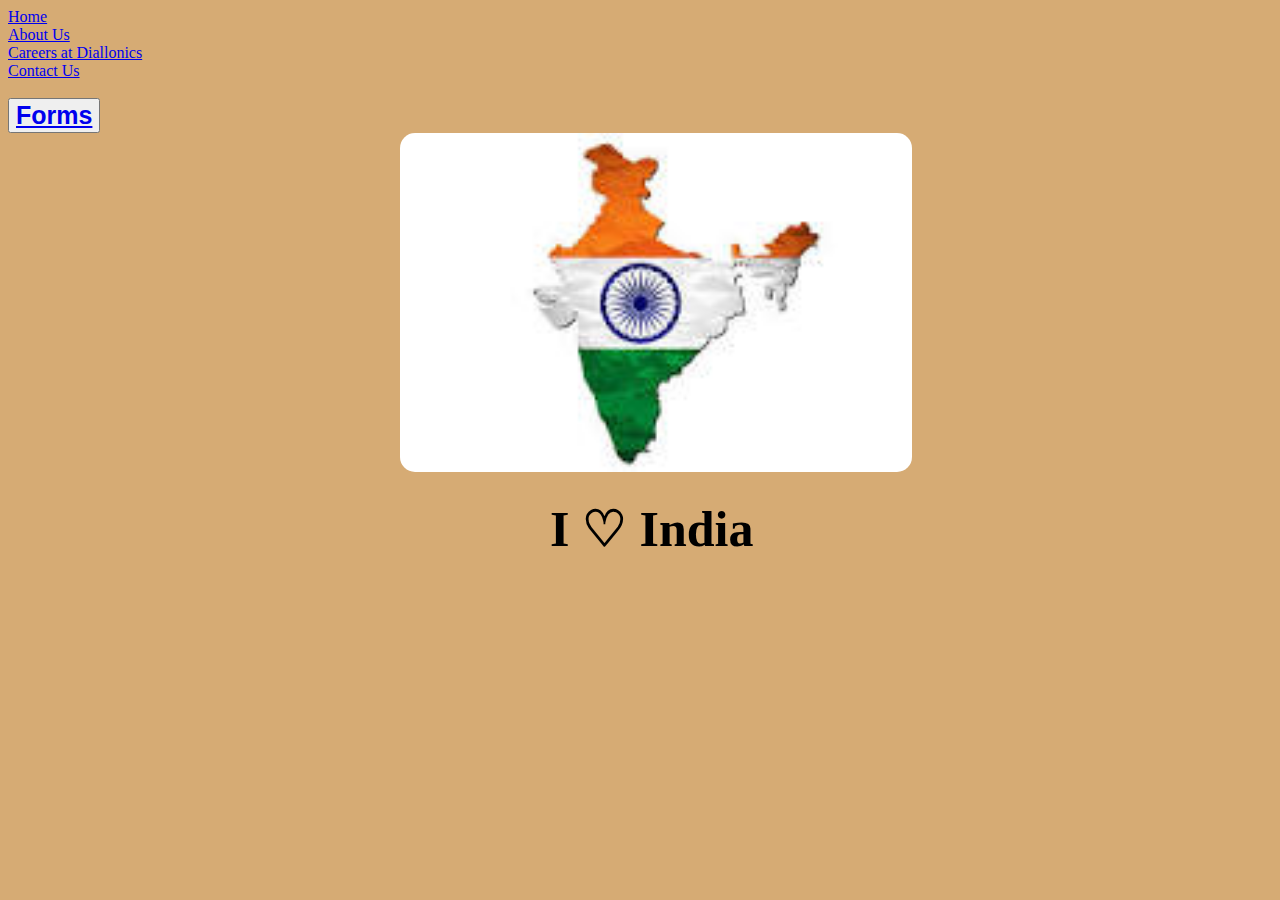
<file: Frontend-Coding/index.html>
<!DOCTYPE html>
<html lang="en">
  <head>
    <meta charset="UTF-8" />
    <meta name="viewport" content="width=device-width, initial-scale=1.0" />
    <title>Diallonics, Inc. Page</title>
  </head>
  <style>
    button{
      font-size: 25px;
      font-weight: bold;
    }
  </style>
  <body style="background-color: rgb(214, 171, 116);">
    <a href="#">Home</a><br />
    <a href="about.html">About Us</a><br />
    <a href="careers.html">Careers at Diallonics</a><br />
    <a href="contact.html">Contact Us</a> <br/><br/>
    <button>
    <a href="forms.html">Forms</a>
    </button>
    <br />
    
    <div>
      <img style="width: 40%; position: absolute; left: 400px; border-radius: 15px;"
        src="[data-uri]"
        alt="image"
      /> <br> 
      <h3 style="position: absolute; top: 450px; left: 550px; font-size: 50px;">I &#9825 India</h3>
    </div>
</file>
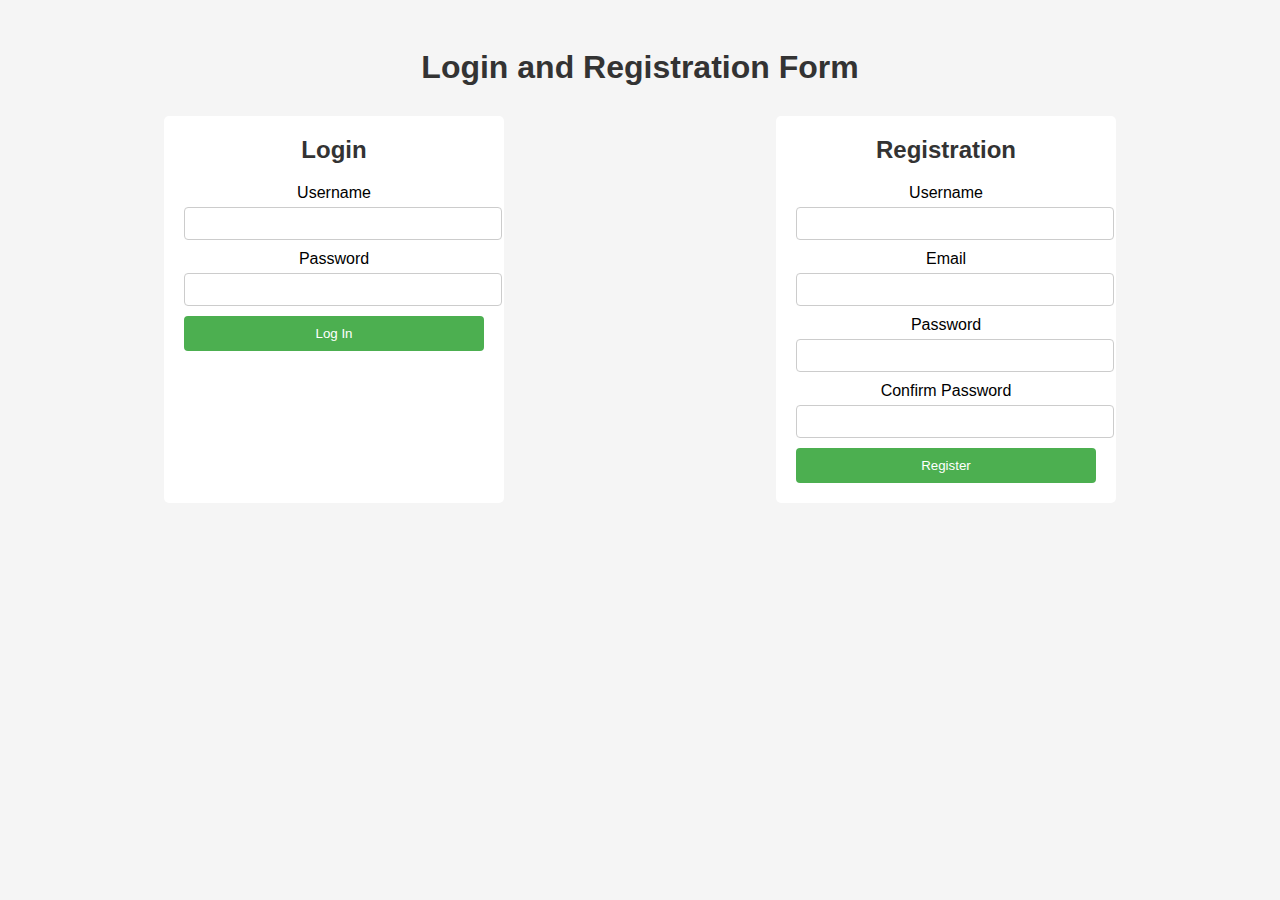
<file: Login& Registration/index.html>
<!DOCTYPE html>
<html>
<head>
  <title>Login and Registration Form</title>
  <link rel="stylesheet" href="style.css">
</head>
<body>
  <h1>Login and Registration Form</h1>

  <div class="form-container">
    <form id="loginForm">
      <h2>Login</h2>
      <div>
        <label for="loginUsername">Username</label>
        <input type="text" id="loginUsername" required>
      </div>
      <div>
        <label for="loginPassword">Password</label>
        <input type="password" id="loginPassword" required>
      </div>
      <button type="submit">Log In</button>
    </form>

    <form id="registrationForm">
      <h2>Registration</h2>
      <div>
        <label for="regUsername">Username</label>
        <input type="text" id="regUsername" required>
      </div>
      <div>
        <label for="regEmail">Email</label>
        <input type="email" id="regEmail" required>
      </div>
      <div>
        <label for="regPassword">Password</label>
        <input type="password" id="regPassword" required>
      </div>
      <div>
        <label for="regConfirmPassword">Confirm Password</label>
        <input type="password" id="regConfirmPassword" required>
      </div>
      <button type="submit">Register</button>
    </form>
  </div>

  <script src="script.js"></script>
</body>
</html>
</file>
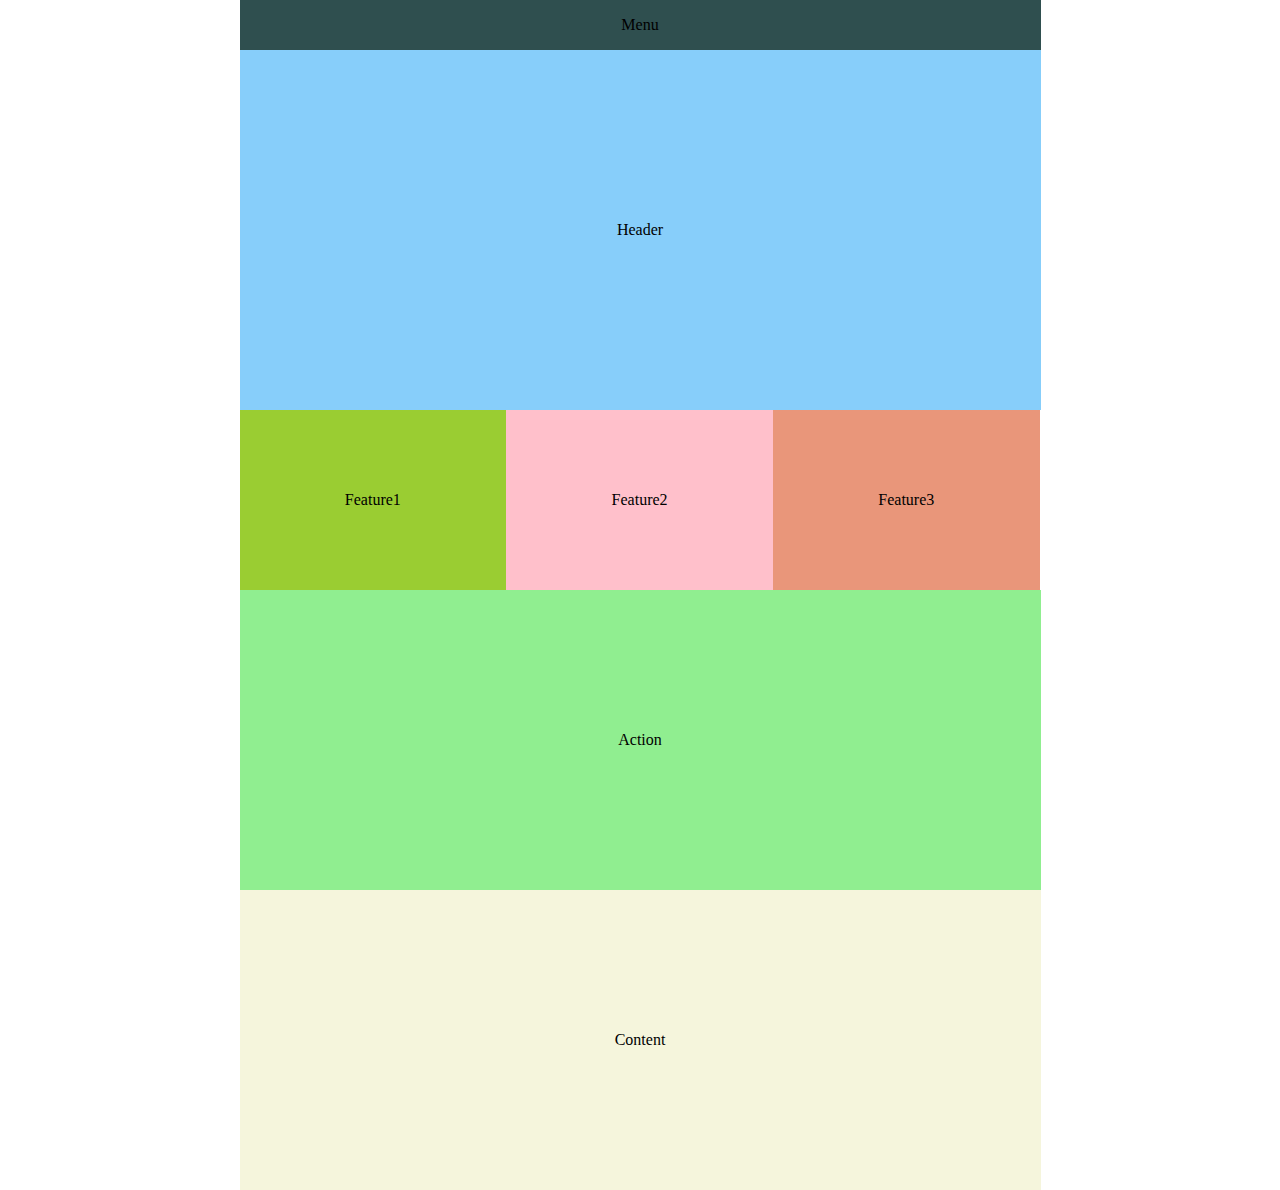
<file: myResponsiveApp/index.html>
<!DOCTYPE html>
<html lang='en'>
  <head>
    <meta charset='UTF-8'/>
    <meta name='viewport' content='width=device-width, initial-scale=1.0, maximum-scale=1.0' />
    <title>Responsive Web Design</title>
    <link rel='stylesheet' href='styles.css'/>
  </head>
  <body>
    <div class='page'>
      <div class='section menu'>Menu</div>
      <div class='section header'>Header</div>
      <div class='section content'>Content</div>
      <div class='section action'>Action</div>
      <div class='section feature1'>Feature1</div>
      <div class='section feature2'>Feature2</div>
      <div class='section feature3'>Feature3</div>
    </div>
  </body>
</html>
</file>
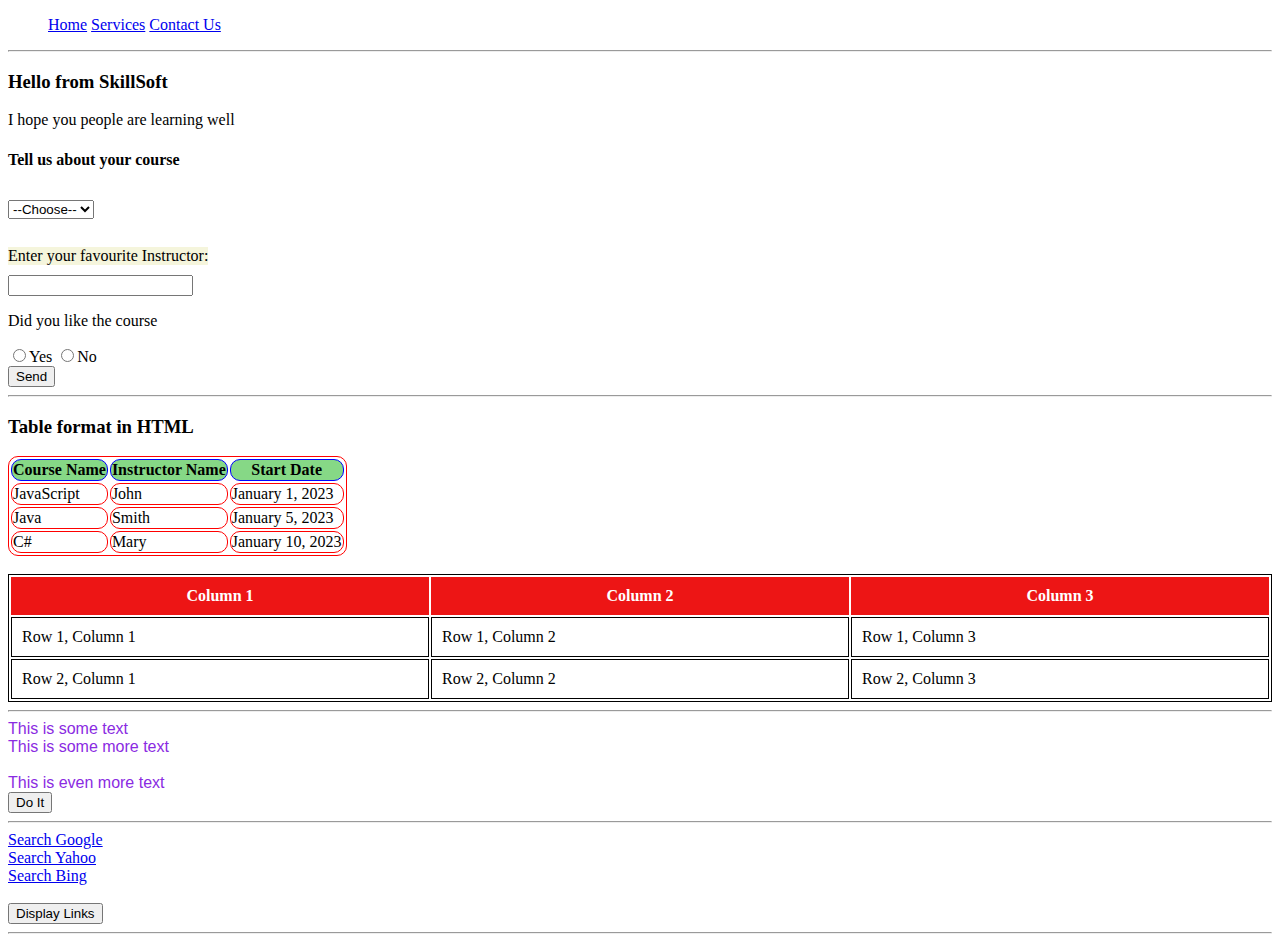
<file: Introduction.html>
<!DOCTYPE html>
<html lang="en">
  <head>
    <meta charset="UTF-8" />
    <meta http-equiv="X-UA-Compatible" content="IE=edge" />
    <meta name="viewport" content="width=device-width, initial-scale=1.0" />
    <title>My First Page</title>
    <style>
      #courses {
        margin-top: 10px;
        margin-bottom: 10px;
      }
      .standoutLabel {
        background-color: beige;
        display: inline-block;
      }
      input[type="text"] {
        margin-top: 10px;
        text-transform: uppercase;
      }
    </style>
  </head>
  <body>
    <nav>
      <ul>
        <li style="display: inline-block">
          <a href="#">Home</a>
        </li>
        <li style="display: inline-block">
          <a href="#">Services</a>
        </li>
        <li style="display: inline-block">
          <a href="#">Contact Us</a>
        </li>
      </ul>
    </nav>
    <hr />
    <h3>Hello from SkillSoft</h3>
    <p>I hope you people are learning well</p>
    <h4>Tell us about your course</h4>

    <form>
      <div>
        <select name="courses" id="courses">
          <!-- ( multiple size="5" ) these are above in the select tag -->
          <option value="" selected>--Choose--</option>
          <option value="angular">Angular</option>
          <option value="reactjs">React JS</option>
          <option value="vue">Vue</option>
          <option value="javascript">JavaScript</option>
          <option value="python">Python</option>
        </select>
      </div>
    </form>
    <br />
    <form>
      <div>
        <label class="standoutLabel">Enter your favourite Instructor:</label>
      </div>
      <div>
        <input type="text" id="courseName" />
      </div>
      <p>Did you like the course</p>
      <div>
        <input type="radio" name="like" />Yes
        <input type="radio" name="like" />No
      </div>
      <button>Send</button>
    </form>
    <hr />
    <h3>Table format in HTML</h3>
    <table style="border: 1px solid red; border-radius: 10px">
      <tr style="border: 1px solid red; border-radius: 10px">
        <th
          style="
            border: 1px solid blue;
            border-radius: 10px;
            background-color: rgb(134, 216, 134);
          "
        >
          Course Name
        </th>
        <th
          style="
            border: 1px solid blue;
            border-radius: 10px;
            background-color: rgb(134, 216, 134);
          "
        >
          Instructor Name
        </th>
        <th
          style="
            border: 1px solid blue;
            border-radius: 10px;
            background-color: rgb(134, 216, 134);
          "
        >
          Start Date
        </th>
      </tr>
      <tr style="border: 1px solid red; border-radius: 10px">
        <td style="border: 1px solid red; border-radius: 10px">JavaScript</td>
        <td style="border: 1px solid red; border-radius: 10px">John</td>
        <td style="border: 1px solid red; border-radius: 10px">
          January 1, 2023
        </td>
      </tr>
      <tr style="border: 1px solid red; border-radius: 10px">
        <td style="border: 1px solid red; border-radius: 10px">Java</td>
        <td style="border: 1px solid red; border-radius: 10px">Smith</td>
        <td style="border: 1px solid red; border-radius: 10px">
          January 5, 2023
        </td>
      </tr>
      <tr style="border: 1px solid red; border-radius: 10px">
        <td style="border: 1px solid red; border-radius: 10px">C#</td>
        <td style="border: 1px solid red; border-radius: 10px">Mary</td>
        <td style="border: 1px solid red; border-radius: 10px">
          January 10, 2023
        </td>
      </tr>
    </table>
    <br />
    <table style="border: 1px solid black; width: 100%">
      <tr>
        <th
          style="
            background-color: rgb(237, 21, 21);
            color: white;
            padding: 10px;
          "
        >
          Column 1
        </th>
        <th
          style="
            background-color: rgb(237, 21, 21);
            color: white;
            padding: 10px;
          "
        >
          Column 2
        </th>
        <th
          style="
            background-color: rgb(237, 21, 21);
            color: white;
            padding: 10px;
          "
        >
          Column 3
        </th>
      </tr>
      <tr>
        <td style="border: 1px solid black; padding: 10px">Row 1, Column 1</td>
        <td style="border: 1px solid black; padding: 10px">Row 1, Column 2</td>
        <td style="border: 1px solid black; padding: 10px">Row 1, Column 3</td>
      </tr>
      <tr>
        <td style="border: 1px solid black; padding: 10px">Row 2, Column 1</td>
        <td style="border: 1px solid black; padding: 10px">Row 2, Column 2</td>
        <td style="border: 1px solid black; padding: 10px">Row 2, Column 3</td>
      </tr>
    </table>
  </body>
</html>
<hr />
<style>
  .text {
    font-family: "Gill Sans", "Gill Sans MT", Calibri, "Trebuchet MS",
      sans-serif;
    color: blueviolet;
  }
</style>
<script>
  function doIt() {
    var result = document.querySelector(".text");
    // Change the text content
    document.getElementById("output").innerHTML = result.innerHTML;
    var output = document.getElementById("output");
    // Change the color to green
    output.style.color = "green";
  }
</script>
<div>
  <span class="text">This is some text</span> <br />
  <span class="text">This is some more text</span> <br />
  <br />
  <span class="text" id="output">This is even more text</span> <br />
  <button id="doit" onclick="doIt()">Do It</button>
</div>
<hr />
<script>
  function displayIt() {
    var displayResult = document.querySelectorAll("a[href]");
    var outputElement = document.getElementById("outData");
    // Clear the previous output
    outputElement.innerHTML = "";
    for (var i = 0; i < displayResult.length; i++) {
      outputElement.innerHTML += displayResult[i].href + "<br>";
    }
  }
</script>
<div>
  <a href="https://www.google.com" target="_blank">Search Google</a> <br />
  <a href="https://www.Yahoo.com" target="_blank">Search Yahoo</a> <br />
  <a href="https://www.bing.com" target="_blank">Search Bing</a> <br />
  <br />
  <button id="displayIt" onclick="displayIt()">Display Links</button> <br />
  <div id="outData"></div>
</div>
<hr>
</file>
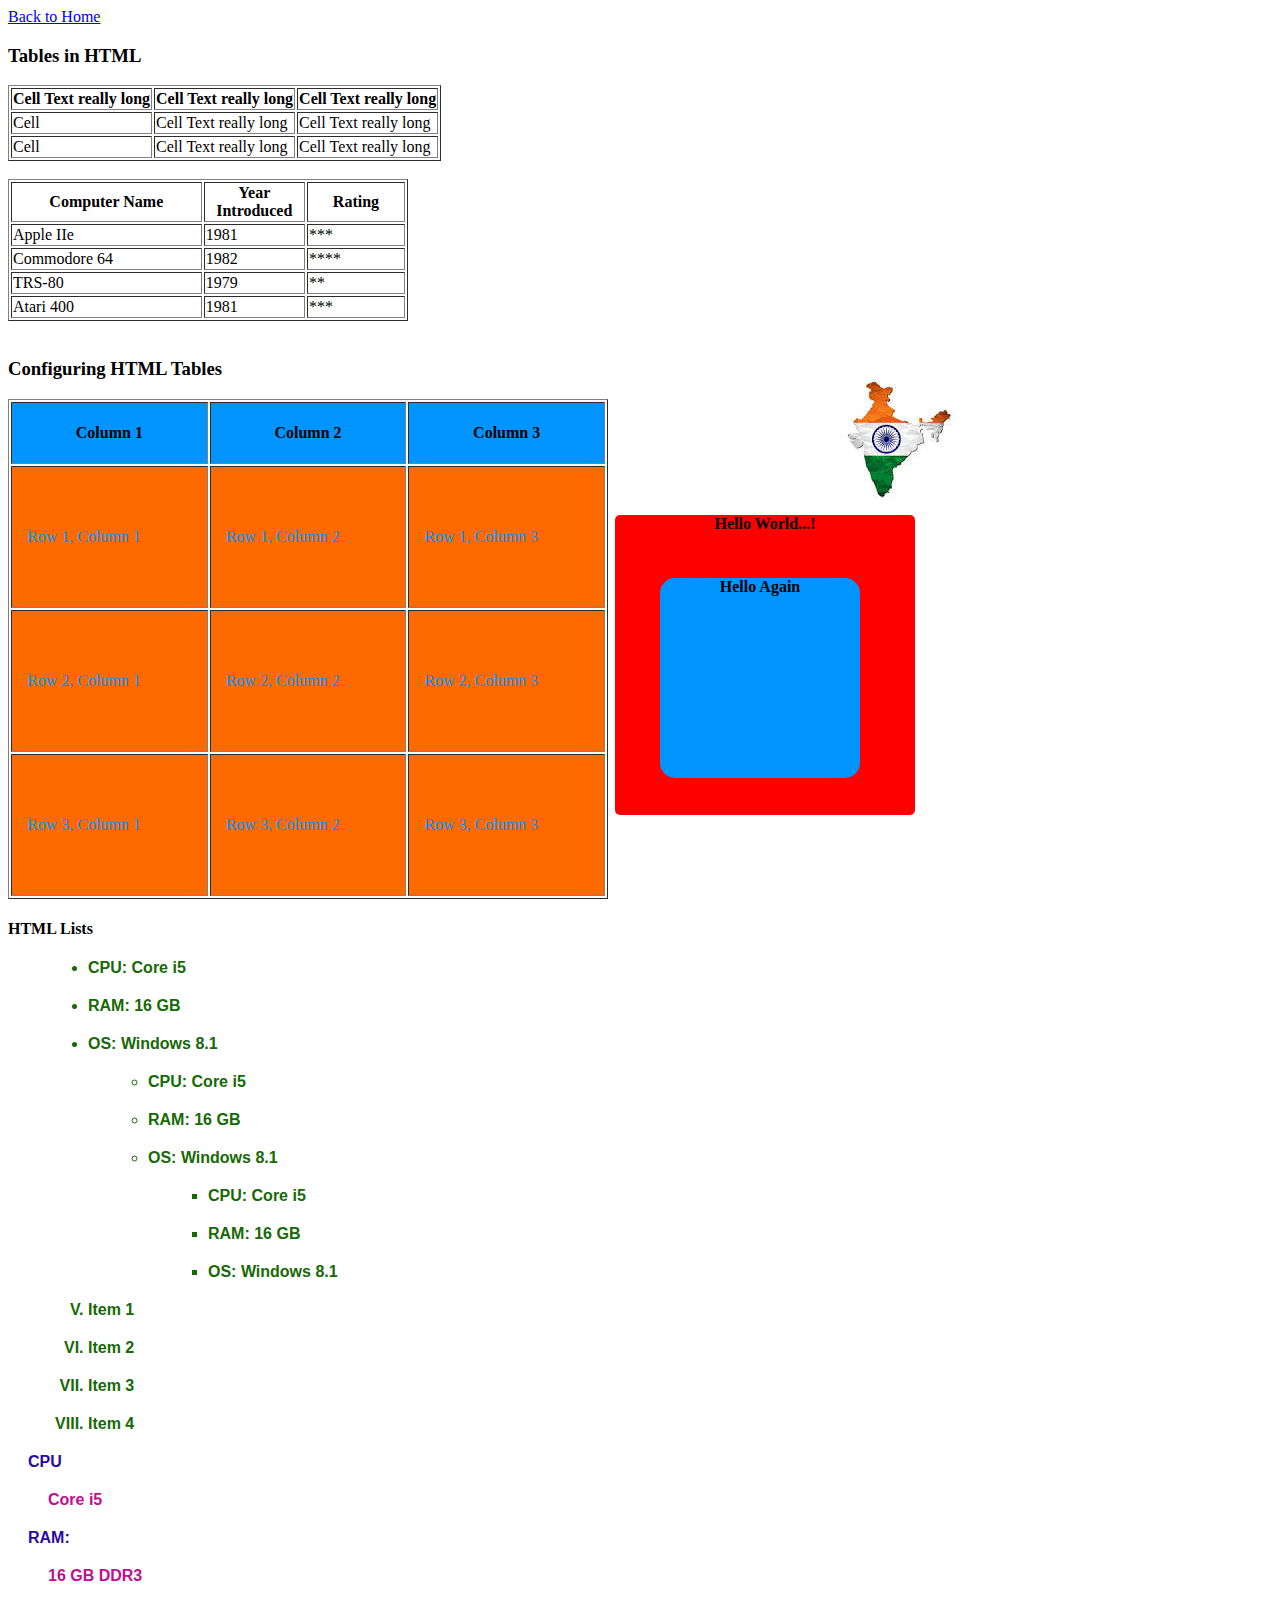
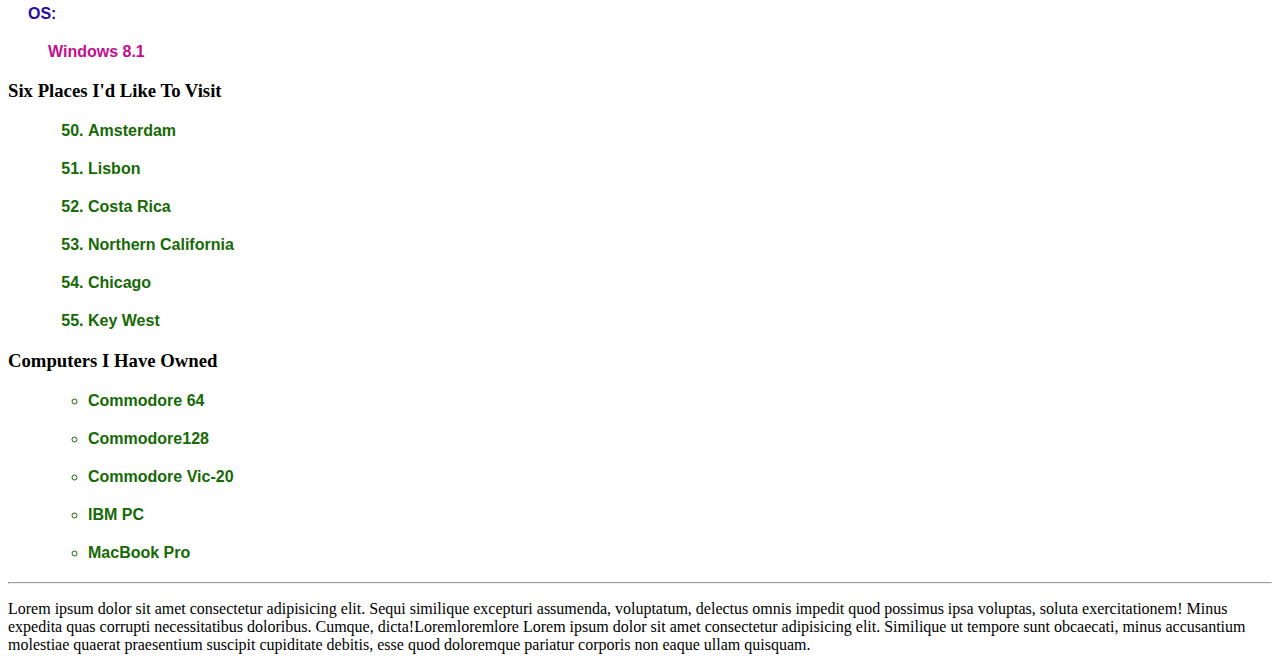
<file: Frontend-Coding/about.html>
<!DOCTYPE html>
<html lang="en">
  <head>
    <meta charset="UTF-8" />
    <meta name="viewport" content="width=device-width, initial-scale=1.0" />
    <title>About Us</title>
  </head>
  <style>
    img{
      position: absolute;
      bottom: 400px;
      left: 800px;
    }

    ol,
    ul,
    li {
      margin: 20px;
      color: rgb(22, 105, 5);
      font-weight: bold;
      font-family: Verdana, Geneva, Tahoma, sans-serif;
    }
    dt {
      margin: 20px;
      color: rgb(43, 10, 159);
      font-weight: bold;
      font-family: Verdana, Geneva, Tahoma, sans-serif;
    }
    dd {
      color: rgb(194, 14, 143);
      font-weight: bold;
      font-family: Verdana, Geneva, Tahoma, sans-serif;
    }
    /* table styles */
    .table-3 td{
      padding: 15px;
      color: #0094ff;
      background-color: #ff6a00;
    }
    .table-3{
      width: 600px;
      height: 500px;
    }
    .table-3 tr{
      width: 40%;
      background-color: #0094ff;
    }
  </style>
  <body>
    <a href="index.html">Back to Home</a>
    <br />
    <h3>Tables in HTML</h3>
    <div>
      <table border="1">
        <tr>
          <th>Cell Text really long</th>
          <th>Cell Text really long</th>
          <th>Cell Text really long</th>
        </tr>
        <tr>
          <td>Cell</td>
          <td>Cell Text really long</td>
          <td>Cell Text really long</td>          
        </tr>
        <tr>
          <td>Cell</td>
          <td>Cell Text really long</td>
          <td>Cell Text really long</td>          
        </tr>
      </table>
    </div>
    <div> <br>
      <table border="1" width="400">
        <tr>
          <th width="200">Computer Name</th>
          <th width="100">Year Introduced</th>
          <th width="100">Rating</th>
        </tr>
        <tr>
          <td>Apple IIe</td>
          <td>1981</td>
          <td>***</td>
        </tr>
        <tr>
          <td>Commodore 64</td>
          <td>1982</td>
          <td>****</td>
        </tr>
        <tr>
          <td>TRS-80</td>
          <td>1979</td>
          <td>**</td>
        </tr>
        <tr>
          <td>Atari 400</td>
          <td>1981</td>
          <td>***</td>
        </tr>
      </table>
    </div>
    <br>
    <h3>Configuring HTML Tables</h3>
    <div>
      <table border="1" class="table-3">
        <tr>
          <th>Column 1</th>
          <th>Column 2</th>
          <th>Column 3</th>
        </tr>
        <tr>
          <td>Row 1, Column 1</td>
          <td>Row 1, Column 2</td>
          <td>Row 1, Column 3</td>
        </tr>
        <tr>
          <td>Row 2, Column 1</td>
          <td>Row 2, Column 2</td>
          <td>Row 2, Column 3</td>
        </tr>
        <tr>
          <td>Row 3, Column 1</td>
          <td>Row 3, Column 2</td>
          <td>Row 3, Column 3</td>
        </tr>
      </table>
    </div>
    <div>
      <h4>HTML Lists</h4>
      <div>
        <ul>
          <li>CPU: Core i5</li>
          <li>RAM: 16 GB</li>
          <li>OS: Windows 8.1</li>
          <ul>
            <li>CPU: Core i5</li>
            <li>RAM: 16 GB</li>
            <li>OS: Windows 8.1</li>
            <ul>
              <li>CPU: Core i5</li>
              <li>RAM: 16 GB</li>
              <li>OS: Windows 8.1</li>
            </ul>
          </ul>
        </ul>
        <ol type="I" start="5">
          <li>Item 1</li>
          <li>Item 2</li>
          <li>Item 3</li>
          <li>Item 4</li>
        </ol>
        <dl>
          <dt>CPU</dt>
          <dd>Core i5</dd>
          <dt>RAM:</dt>
          <dd>16 GB DDR3</dd>
          <dt>OS:</dt>
          <dd>Windows 8.1</dd>
        </dl>
        <div>
          <h3>Six Places I'd Like To Visit</h3>
          <ol start="50">
            <!-- type="I" -->
            <li>Amsterdam</li>
            <li>Lisbon</li>
            <li>Costa Rica</li>
            <li>Northern California</li>
            <li>Chicago</li>
            <li>Key West</li>
          </ol>
          <h3>Computers I Have Owned</h3>
          <ul type="circle">
            <!-- type="square" -->
            <li>Commodore 64</li>
            <li>Commodore128</li>
            <li>Commodore Vic-20</li>
            <li>IBM PC</li>
            <li>MacBook Pro</li>
          </ul>
        </div>
      </div>
    </div>
    <hr />

    <div>
      <img
        src="[data-uri]"
        alt="image"
      />
      <p>
        Lorem ipsum dolor sit amet consectetur adipisicing elit. Sequi similique
        excepturi assumenda, voluptatum, delectus omnis impedit quod possimus
        ipsa voluptas, soluta exercitationem! Minus expedita quas corrupti
        necessitatibus doloribus. Cumque, dicta!Loremloremlore Lorem ipsum dolor
        sit amet consectetur adipisicing elit. Similique ut tempore sunt
        obcaecati, minus accusantium molestiae quaerat praesentium suscipit
        cupiditate debitis, esse quod doloremque pariatur corporis non eaque
        ullam quisquam.
      </p>
    </div>
    <div
      style="
        background-color: #f00;
        font-weight: bold;
        text-align: center;
        width: 300px;
        height: 300px;
        border-radius: 5px;
        margin: 15px;
        position: absolute;
        top: 500px;
        left: 600px;
      "
    >
      Hello World...!
      <div
        style="
          background-color: #0094ff;
          border-radius: 15px;
          width: 200px;
          height: 200px;
          margin: 45px;
        "
      >
        Hello Again
      </div>
    </div>
  </body>
</html>
</file>
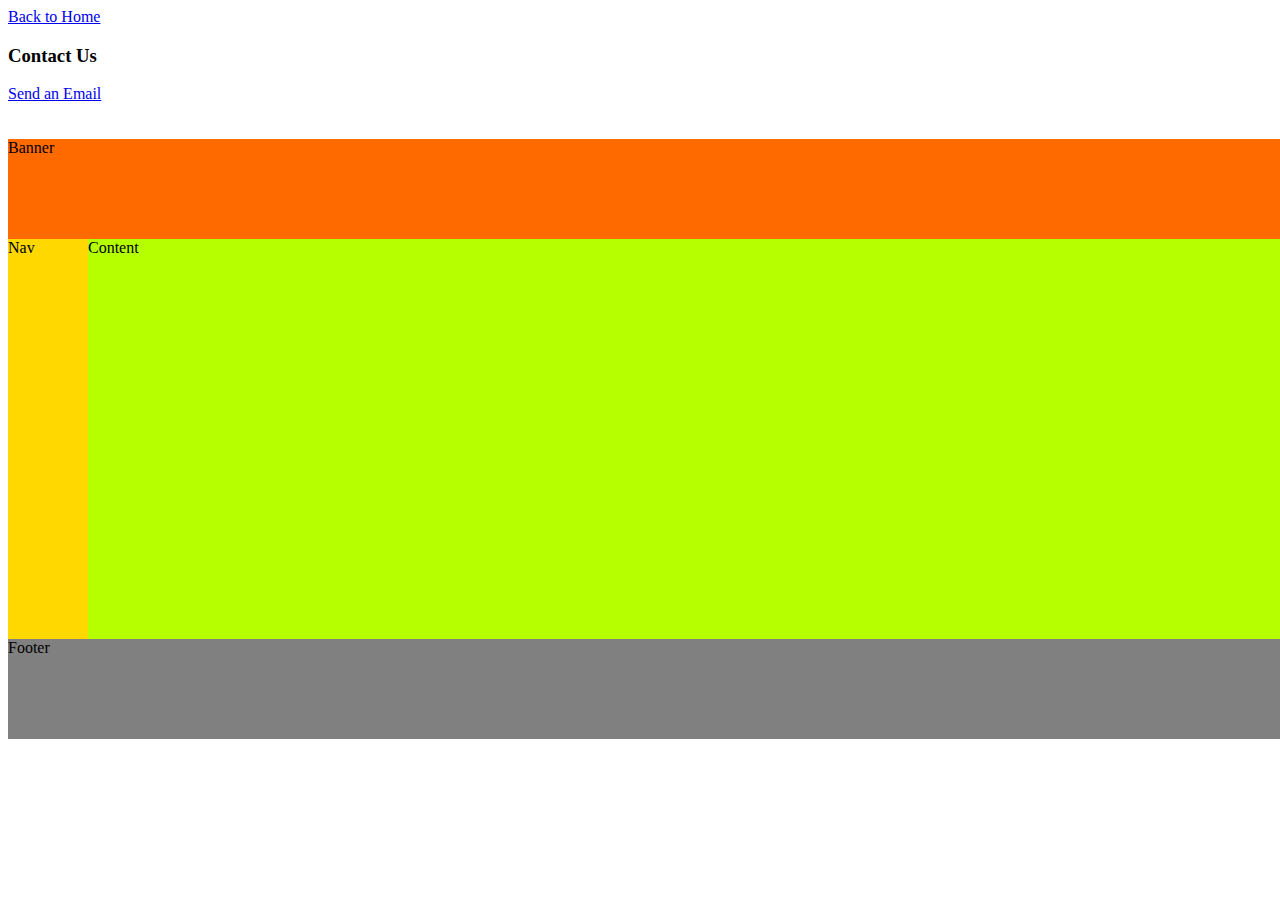
<file: Frontend-Coding/contact.html>
<!DOCTYPE html>
<html lang="en">
  <head>
    <meta charset="UTF-8" />
    <meta name="viewport" content="width=device-width, initial-scale=1.0" />
    <title>Contact Us</title>
  </head>
  <style>
    #wrapper {
      width: 1280px;
      height: 500px;
    }
    #banner {
      width: 1280px;
      height: 100px;
      background-color: #ff6a00;
    }
    #nav {
      background-color: #ffd800;
      width: 80px;
      height: 400px;
      float: left;
    }
    #content {
      background-color: #b6ff00;
      width: 1280px;
      height: 400px;
    }
    #footer{
        background-color: #808080; width: 1280px;
        height: 100px; 
    }
  </style>
  <body>
    <a href="index.html">Back to Home</a>
    <br />
    <div>
      <h3>Contact Us</h3>
      <a
        href="mailto:dropmailtoindia@gmail.com?cc=indiamarketing@gmail.com&subject=Request for Information&body=Yes, I'm interested in recieving more Information...!"
        >Send an Email</a
      >
    </div>
    <br />
    <br />
    <div id="wrapper">
      <div id="banner">Banner</div>
      <div id="nav">Nav</div>
      <div id="content">Content</div>
      <div id="footer">Footer</div>
    </div>
  </body>
</html>
</file>
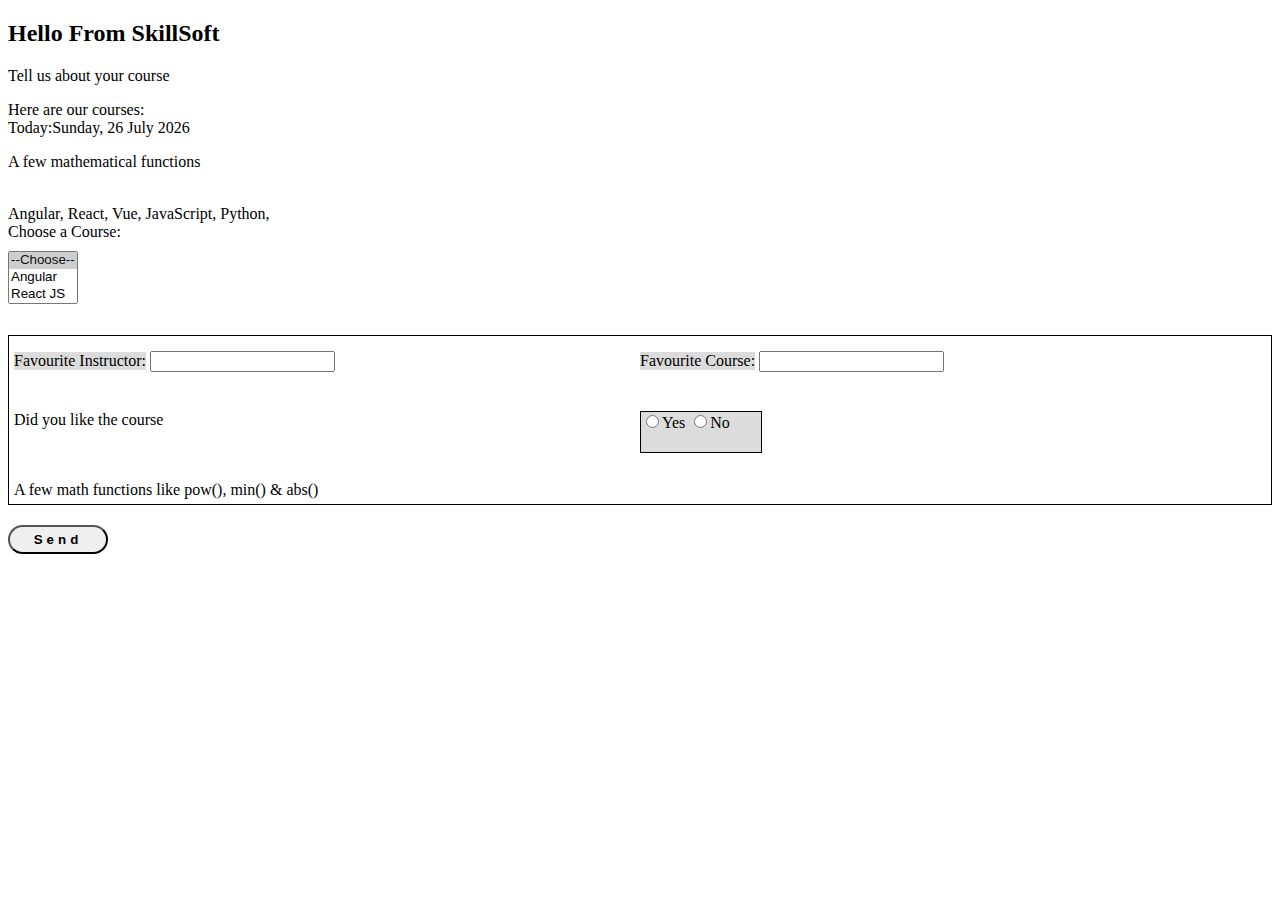
<file: Frontend/Intro.html>
<!DOCTYPE html>
<html lang="en">
  <head>
    <meta charset="UTF-8" />
    <meta http-equiv="X-UA-Compatible" content="IE=edge" />
    <meta name="viewport" content="width=device-width, initial-scale=1.0" />
    <title>My Second Page</title>
    <link rel="stylesheet" href="Intro.css" />
    <script src="Intro.js"></script>
    <!-- <style>
        body{
    font-family: Verdana, Geneva, Tahoma, sans-serif;
    text-align: center;
}
h2{
    color: indigo;
    letter-spacing: 4px;
}
span{
    text-decoration: underline;
}
    </style> --> 
  </head>
  <body onload="showDate();">
    <h2>Hello From SkillSoft</h2>
    <p>Tell us about <span>your</span> course</p>
    <div id="courseIntro">
      <div>Here are our courses:</div>
    </div>
    <div id="dateToday">Today:</div>
    <p>A few mathematical functions</p>
    <br>
<div>
  <script>
    for(x=0; x<coursesArray.length; x++){
      document.write(coursesArray[x] + ', ');
    }
    document.write("<div></div>");

    //  store the data in console 

    // document.getElementById("sendData").addEventListener('click', function(){
    //    var data = console.log('Data is Saved');
    //    localStorage.setItem('savedData', data);
    // });
  </script>
</div>
    <div>
      <form name="feedback">
        <div>
          <label>Choose a Course:</label>
        </div>
        <div>
          <select id="courses" size="3" onchange="choiceMade(this.value);">
            <!-- ( multiple size="5" ) these are above in the select tag -->
            <option value="" selected>--Choose--</option>
            <option value="angular">Angular</option>
            <option value="reactjs">React JS</option>
            <option value="vue">Vue</option>
            <option value="javascript">JavaScript</option>
            <option value="python">Python</option>
          </select>
        </div>
        <div>
          <div id="courseInfo"></div>
        </div>
        <div id="favourites">
          
          <div>
            <label class="standoutLabel">Favourite Instructor:</label>
            <input type="text" id="instructorName" required minlength="4"/>
          </div>
          <div>
            <label class="standoutLabel">Favourite Course:</label>
            <input type="text" id="courseName" required maxlength="10" pattern="[A-Za-z]{1,}[+]{0,2}"/>
          </div>
          <div>
            <label>Did you like the course</label>
          </div>
          <div id="likes">
            <input type="radio" name="like" />Yes
            <input type="radio" name="like" />No
          </div>
          <div>
            <div>A few math functions like pow(), min() & abs()</div>
            <div id="result"></div>
          </div>
        </div>
        <div>
          <button class="green-btn" id="sendData" onclick="validate(); calculateThis();" >Send</button>
        </div>
      </form>
    </div>
  </body>
</html>
</file>
<file: Login& Registration/style.css>
body {
    font-family: Arial, sans-serif;
    background-color: #f5f5f5;
    text-align: center;
    padding: 20px;
  }
  
  h1 {
    color: #333;
  }
  
  .form-container {
    display: flex;
    justify-content: space-around;
    margin-top: 30px;
  }
  
  form {
    background-color: #fff;
    border-radius: 5px;
    padding: 20px;
    width: 300px;
  }
  
  h2 {
    margin-top: 0;
    color: #333;
  }
  
  label {
    display: block;
    margin-bottom: 5px;
  }
  
  input {
    width: 100%;
    padding: 8px;
    margin-bottom: 10px;
    border: 1px solid #ccc;
    border-radius: 4px;
  }
  
  button {
    width: 100%;
    padding: 10px;
    background-color: #4caf50;
    color: #fff;
    border: none;
    border-radius: 4px;
    cursor: pointer;
  }
  
  button:hover {
    background-color: #45a049;
  }
</file>
<file: myResponsiveApp/styles.css>
/* universal selector rule */
* {
  margin: 0;
  padding: 0;
  box-sizing: border-box;
}

/* base styles which apply to all layouts */
.page {
  display: flex;
  flex-wrap: wrap;
}

.section {
  width: 100%;
  height: 180px;
  display: flex;
  justify-content: center;
  align-items: center;
}

.menu {
  background-color: darkslategray;
  height: 50px;
}

.header {
  background-color: lightskyblue;
}

.content {
  background-color: beige;
  height: 300px;
}

.action {
  background-color: lightgreen;
}

.feature1 {
  background-color: yellowgreen;
}

.feature2 {
  background-color: pink;
}

.feature3 {
  background-color: darksalmon;
}

/* tablet (pink) */
@media only screen and (min-width: 361px) and (max-width: 800px) {
  .action,
  .feature1,
  .feature2,
  .feature3 {
    width: 50%;
  }
}

/* desktop (blue) */
@media only screen and (min-width: 801px) {
  .page {
    width: 801px;
    margin: 0 auto;
  }
  .action {
    height: 300px;
    order: 1;
  }
  .content {
    order: 2;
  }
  .feature1,
  .feature2,
  .feature3 {
    width: 33.3%;
  }
  .header {
    height: 360px;
  }
}
</file>
<file: Frontend/Intro.css>
#courses {
	margin-top: 10px;
	margin-bottom: 10px;
}
.standoutLabel {
	background-color:Gainsboro;
	display:inline-block;
}
input[type=text] {
	margin-top: 10px;
	text-transform: uppercase;	
}
#favourites{
	display:grid;
	grid-template-columns: 1fr 1fr;
	grid-template-rows: 70px 70px;
	margin-top:20px;
	border-style:solid;
	border-width:1px;
	padding:5px;
}
#likes{
	border-style:solid;
	background-color:Gainsboro;
	border-width:1px;
	width:120px;
	height:40px;
}
.green-btn{
	display:inline-block;
	padding:5px;
	margin-top:20px;
	border-radius:2em;
	font-weight:bolder;
	color:black;
	text-align:center;
	width:100px;
	letter-spacing: 4px;
}
</file>
